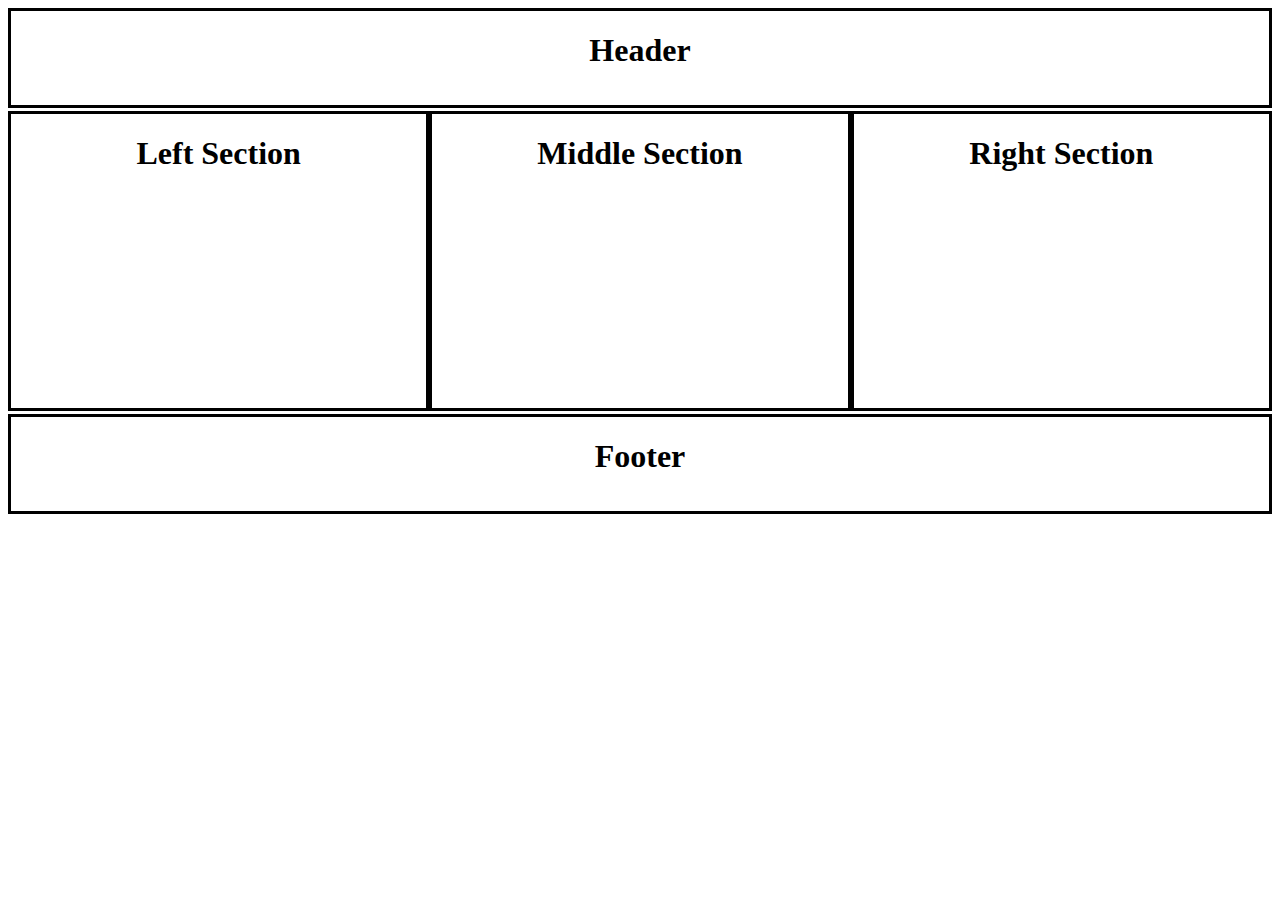
<file: CSS Float Practice/Float Layout 1/index.html>
<!DOCTYPE html>
<html lang="en">
<head>
    <meta charset="UTF-8">
    <meta http-equiv="X-UA-Compatible" content="IE=edge">
    <meta name="viewport" content="width=device-width, initial-scale=1.0">
    <link rel="stylesheet" type="text/css" href="style.css" /> 
    <title>Document</title>
</head>
<body>
    <header id="first">
        <h1>Header</h1>
    </header>

    <section id="second">
        <h1>Left Section</h1>
    </section>

    <section id="third">
        <h1>Middle Section</h1>
    </section>

    <section id="fourth">
        <h1>Right Section</h1>
    </section>

    <footer id="fifth">
        <h1>Footer</h1>
    </footer>
</body>
</html>
</file>
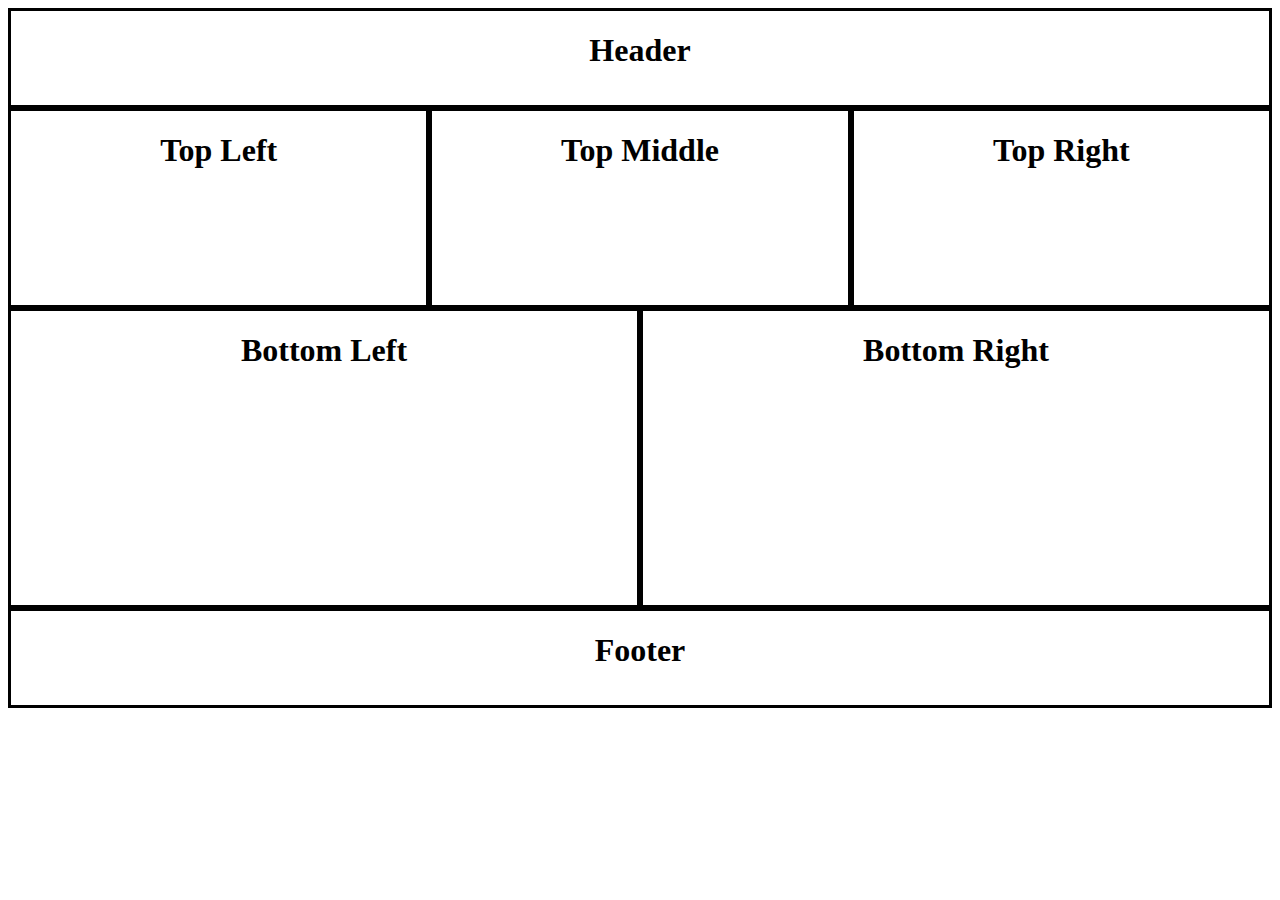
<file: CSS Float Practice/Float Layout 2/index.html>
<!DOCTYPE html>
<html lang="en">
<head>
    <meta charset="UTF-8">
    <meta http-equiv="X-UA-Compatible" content="IE=edge">
    <meta name="viewport" content="width=device-width, initial-scale=1.0">
    <link rel="stylesheet" type="text/css" href="style.css" /> 
    <title>Document</title>
</head>
<body>
    <header>
        <h1>Header</h1>
    </header>

    <section class="top">
        <h1>Top Left</h1>
    </section>

    <section class="top">
        <h1>Top Middle</h1>
    </section>

    <section class="top">
        <h1>Top Right</h1>
    </section>

    <section class="bottom">
        <h1>Bottom Left</h1>
    </section>

    <section class="bottom">
        <h1>Bottom Right</h1>
    </section>

    <footer>
        <h1>Footer</h1>
    </footer>
</body>
</html>
</file>
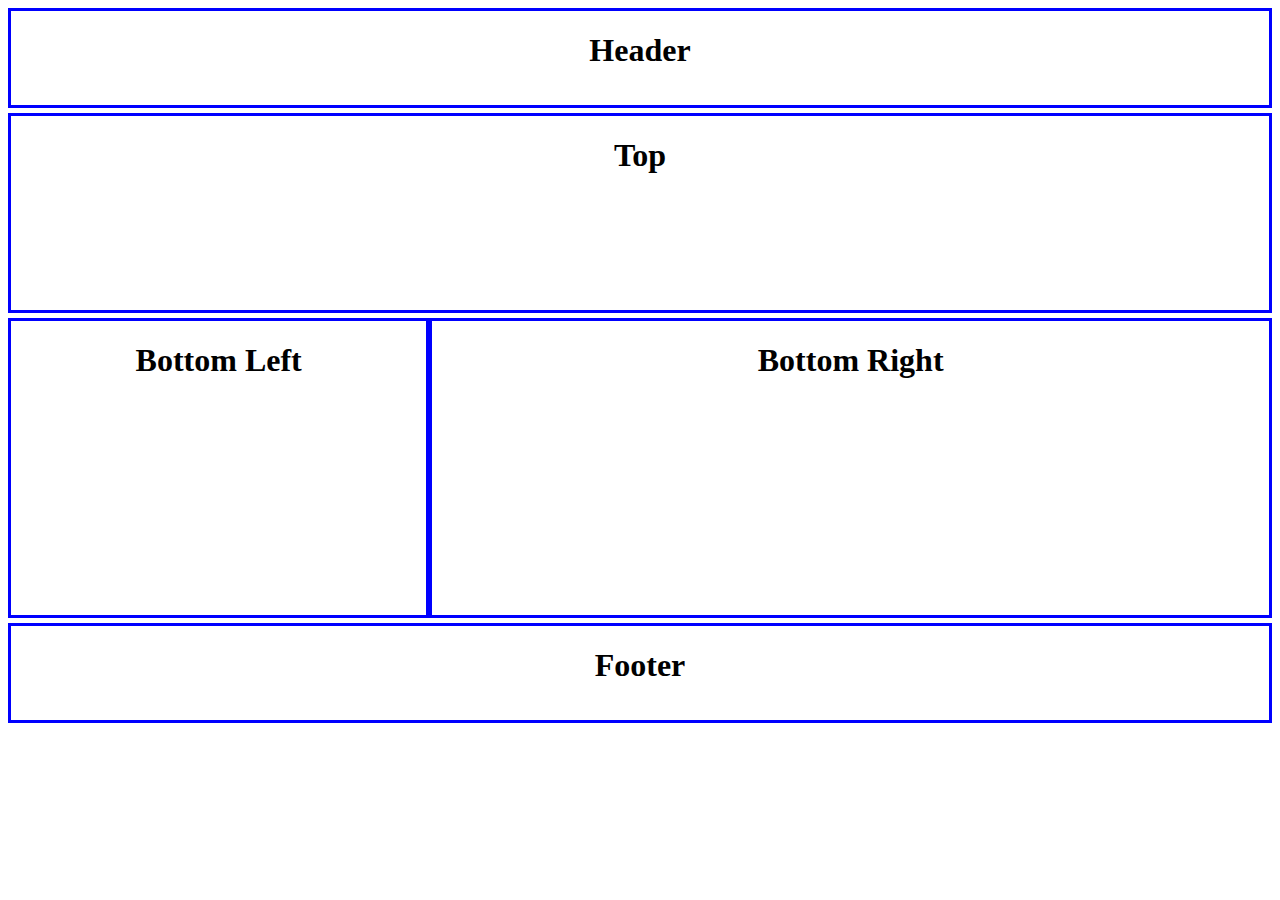
<file: CSS Float Practice/Float Layout 3/index.html>
<!DOCTYPE html>
<html lang="en">
<head>
    <meta charset="UTF-8">
    <meta http-equiv="X-UA-Compatible" content="IE=edge">
    <meta name="viewport" content="width=device-width, initial-scale=1.0">
    <link rel="stylesheet" type="text/css" href="style.css" /> 
    <title>Document</title>
</head>
<body>
    <header>
        <h1>Header</h1>
    </header>

    <section class="top">
        <h1>Top</h1>
    </section>

    <section class="bottomLeft">
        <h1>Bottom Left</h1>
    </section>

    <section class="bottomRight">
        <h1>Bottom Right</h1>
    </section>

    <footer>
        <h1>Footer</h1>
    </footer>
</body>
</html>
</file>
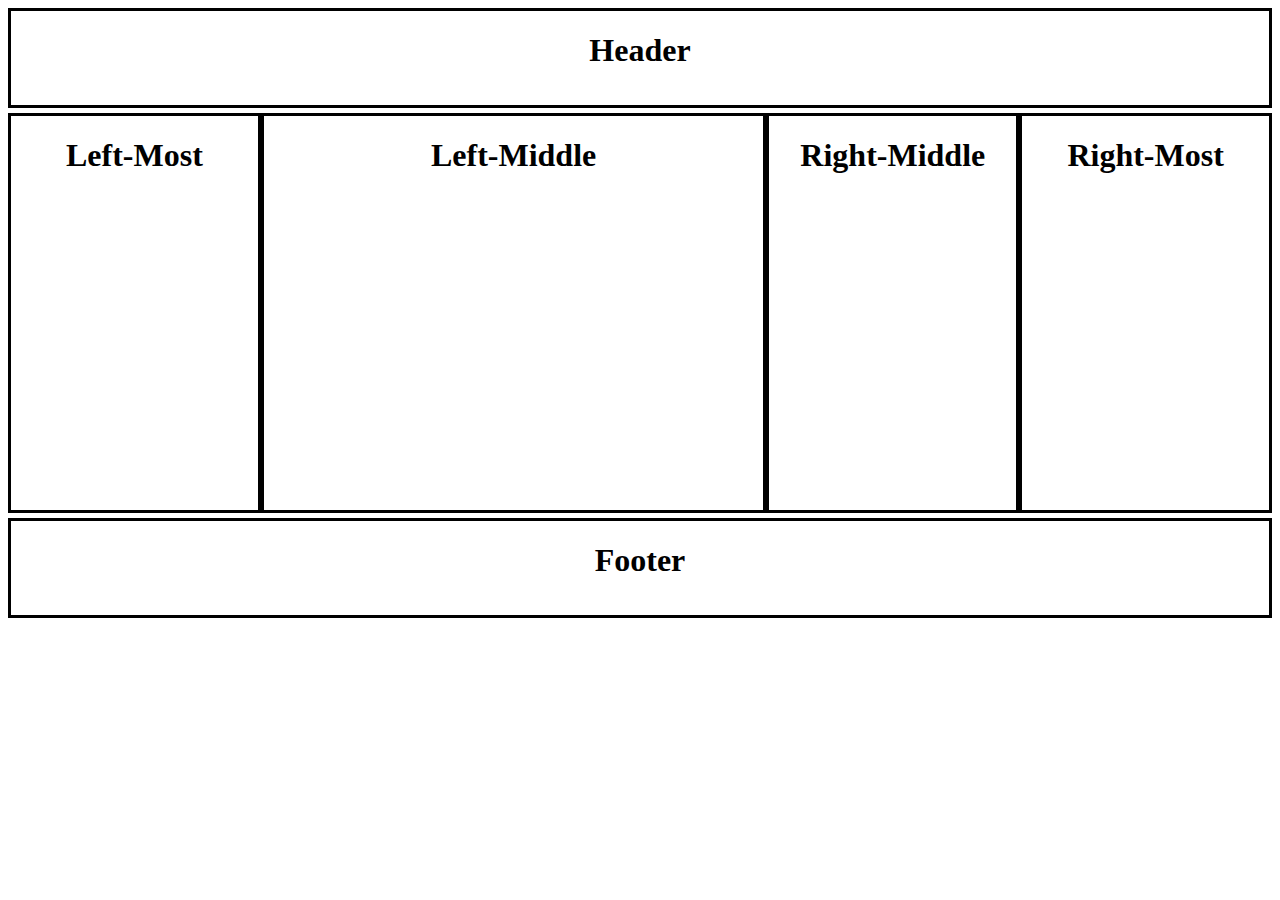
<file: CSS Float Practice/Float Layout 4/index.html>
<!DOCTYPE html>
<html lang="en">
<head>
    <meta charset="UTF-8">
    <meta http-equiv="X-UA-Compatible" content="IE=edge">
    <meta name="viewport" content="width=device-width, initial-scale=1.0">
    <link rel="stylesheet" type="text/css" href="style.css" /> 
    <title>Document</title>
</head>
<body>
    <header>
        <h1>Header</h1>
    </header>

    <section class="slim">
        <h1>Left-Most</h1>
    </section>

    <section class="thicc">
        <h1>Left-Middle</h1>
    </section>

    <section class="slim">
        <h1>Right-Middle</h1>
    </section>

    <section class="slim">
        <h1>Right-Most</h1>
    </section>

    <footer>
        <h1>Footer</h1>
    </footer>
</body>
</html>
</file>
<file: CSS Float Practice/Float Layout 1/style.css>
*{
    box-sizing: border-box; /*tells browser to ignore the borders when calculating the width.*/
}

header, footer{
    text-align: center;
    height: 100px;
    border: 3px solid black;
    clear: both; /*tells header/footer to look left and right; if there's anything floating, ignore them and come after them. */
}

section{
    text-align: center;
    width: 33.3333%;
    height: 300px;
    border: 3px solid black;
    float: left;
    margin-top: 3px;
    margin-bottom: 3px;
}
</file>
<file: CSS Float Practice/Float Layout 2/style.css>
*{
    box-sizing: border-box;
    text-align: center;
}

header, footer{
    height: 100px;
    border: 3px solid black;
    clear: both;
}

section.top{
    width: 33.3333%;
    height: 200px;
    border: 3px solid black;
    float: left;
}

section.bottom{
    width: 50%;
    height: 300px;
    border: 3px solid black;
    float: left;
}
</file>
<file: CSS Float Practice/Float Layout 3/style.css>
*{
    box-sizing: border-box;
    text-align: center;
}

header, footer{
    border: 3px solid blue;
    height: 100px;
    clear: both;
    margin-bottom: 5px;
}

section.top{
    border: 3px solid blue;
    height: 200px;
    margin-bottom: 5px;
}

section.bottomLeft{
    border: 3px solid blue;
    height: 300px;
    width: 33.3333%;
    float: left;
    margin-bottom: 5px;
}

section.bottomRight{
    border: 3px solid blue;
    height: 300px;
    width: 66.6666%;
    float: left;
    margin-bottom: 5px;
}
</file>
<file: CSS Float Practice/Float Layout 4/style.css>
*{
    box-sizing: border-box;
    text-align: center;
}

header, footer{
    height: 100px;
    border: 3px solid black;
    clear: both;
    margin-bottom: 5px;
}

section.slim{
    height: 400px;
    width: 20%;
    border: 3px solid black;
    float: left;
    margin-bottom: 5px;
}

section.thicc{
    height: 400px;
    width: 40%;
    border: 3px solid black;
    float: left;
}
</file>
